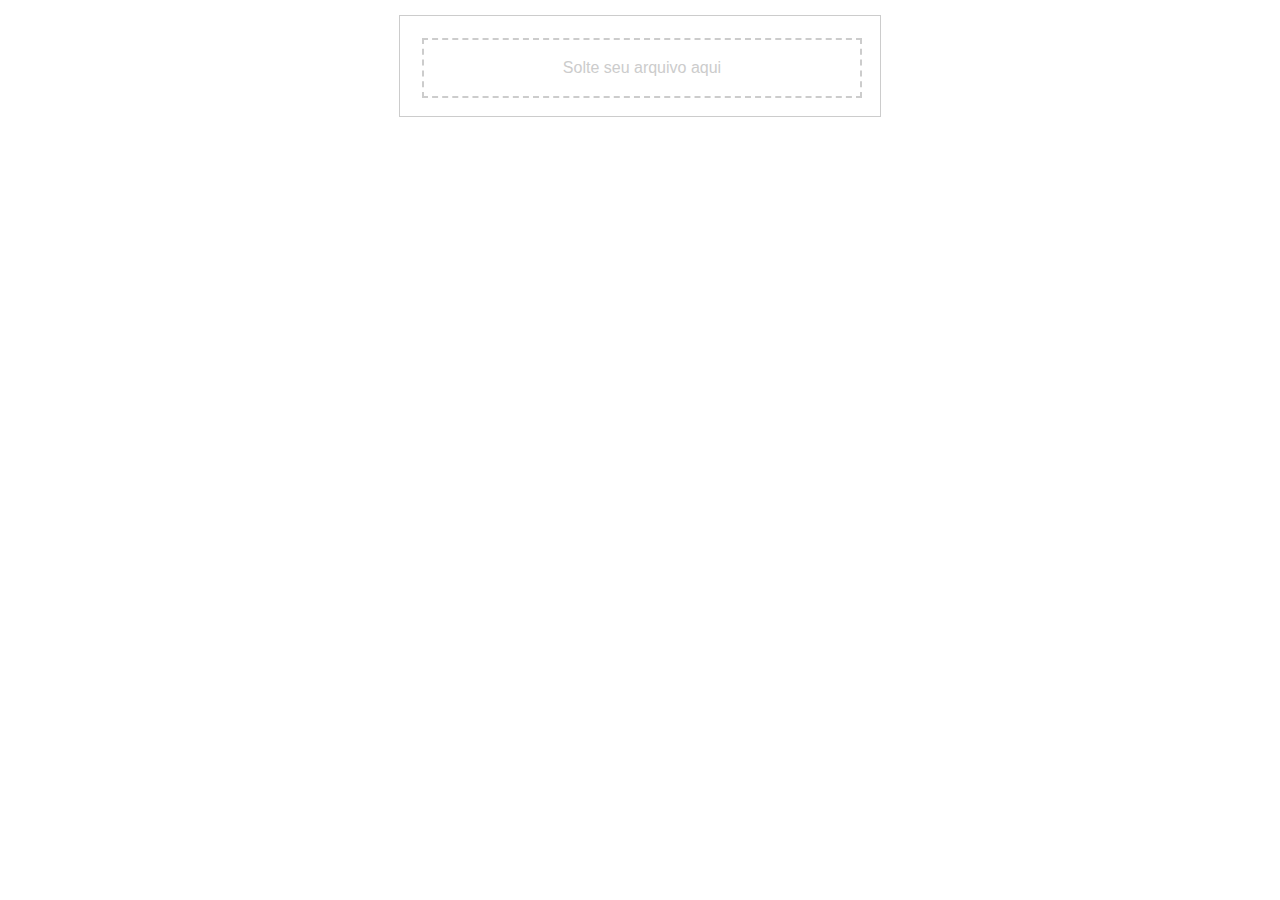
<file: index.html>
<!DOCTYPE html>
<html lang="pt-br">
<head>
	<meta charset="UTF-8">
	<title>Leitura do arquivo</title>

	<link rel="stylesheet" href="assets/style/modules.css">

	<script src="src/File.js"></script>

	<script src="assets/script/interface-events.js"></script>
</head>
<body>
	<div class="modulo-arquivo">
		<div class="modulo-arquivo-drop">Solte seu arquivo aqui</div>
	</div>
</body>
</html>
</file>
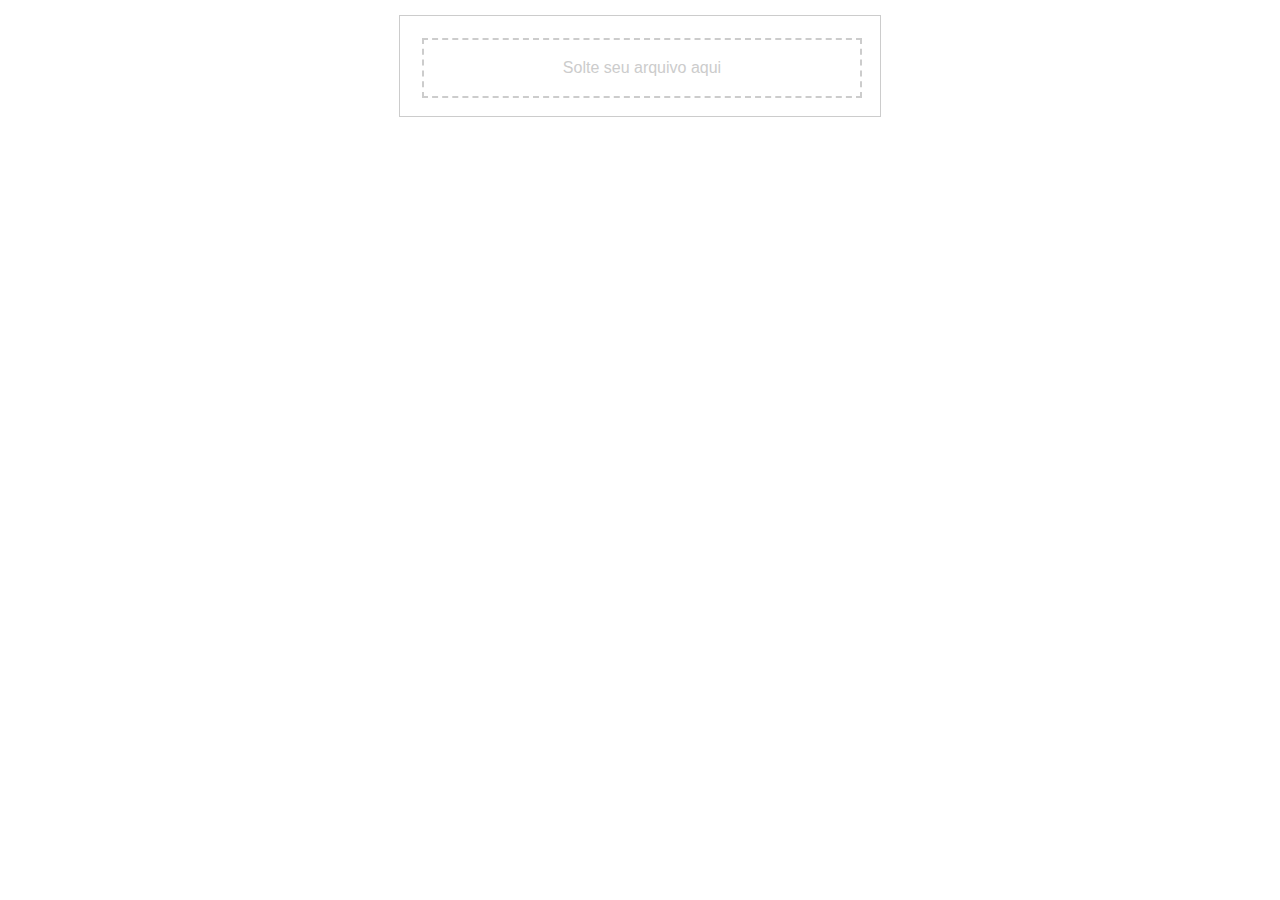
<file: radviz.html>
<!DOCTYPE html>
<html lang="pt-br">
<head>
	<meta charset="UTF-8">
	<title>Leitura do arquivo</title>

	<link rel="stylesheet" href="assets/style/modules.css">

	<script src="src/File.js"></script>
	<script src="src/Visualization.js"></script>

	<script src="assets/script/d3.min.js"></script>
	<script src="assets/script/radviz.js"></script>
</head>
<body>
	<div class="modulo-arquivo">
		<div class="modulo-arquivo-drop">Solte seu arquivo aqui</div>
	</div>

	<div class="modulo-visualizacao" style="display: block; padding: 20px 0;"></div>
</body>
</html>
</file>
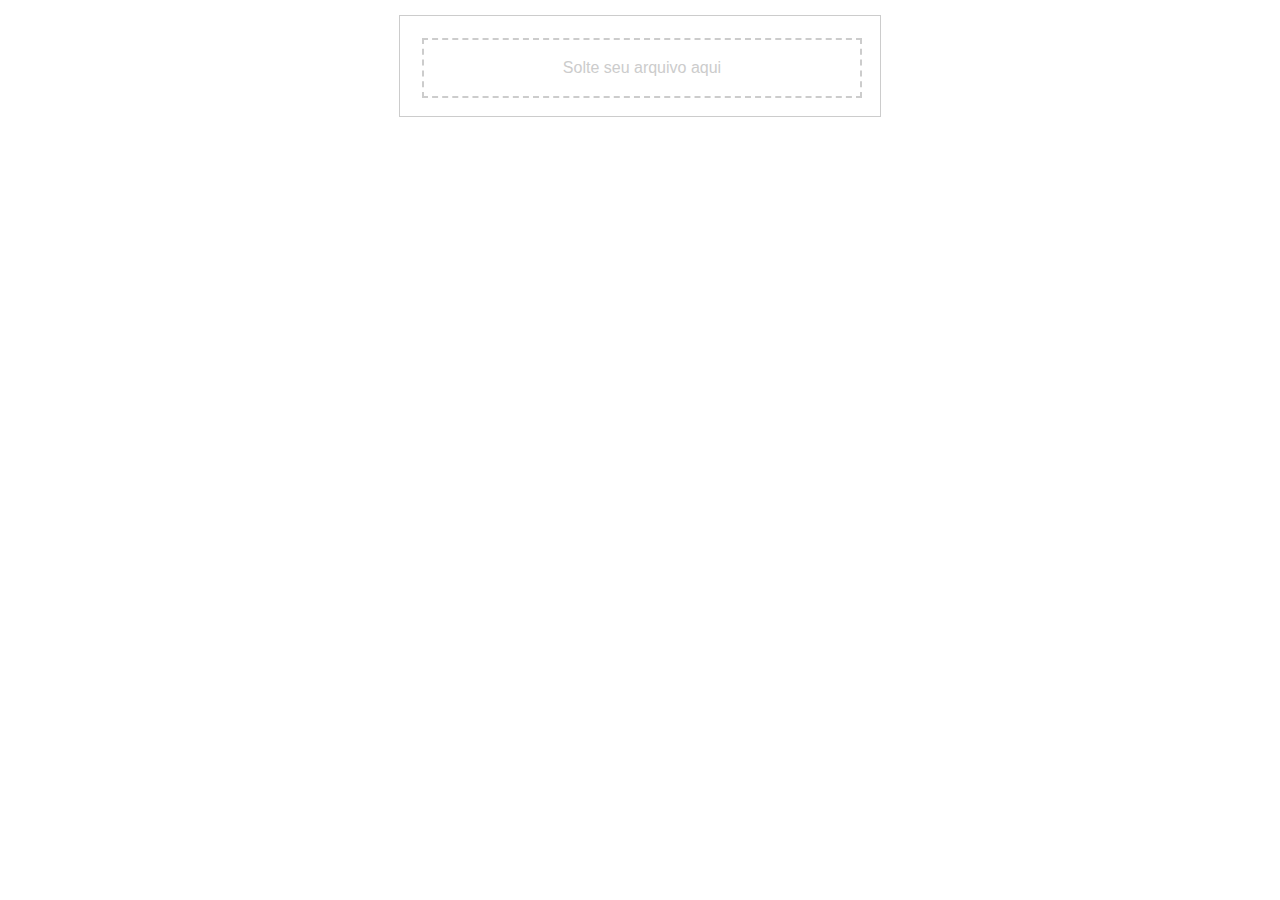
<file: scatterplot.html>
<!DOCTYPE html>
<html lang="pt-br">
<head>
	<meta charset="UTF-8">
	<title>Leitura do arquivo</title>

	<link rel="stylesheet" href="assets/style/modules.css">

	<script src="src/File.js"></script>
	<script src="src/Visualization.js"></script>

	<script src="assets/script/d3.min.js"></script>
	<script src="assets/script/interface-events.js"></script>
</head>
<body>
	<div class="modulo-arquivo">
		<div class="modulo-arquivo-drop">Solte seu arquivo aqui</div>
	</div>

	<div class="modulo-visualizacao" style="display: block; padding: 20px 0;"></div>
</body>
</html>
</file>
<file: assets/style/modules.css>
*{
	padding: 0; margin: 0;
}

/*********************************/
.modulo-arquivo{
	display: block;
	width: 450px; height: 70px;
	border: 1px solid #ccc;
	padding: 15px;
	margin: 15px auto;
}

.modulo-arquivo-drop{
	display: inline-block;
	margin: 7px;
	border: 2px dashed #ccc;
	width: calc(100% - 14px); height: calc(100% - 14px);

	font: 16px sans-serif; color: #ccc;
	line-height: 56px; 
	vertical-align: middle; text-align: center;
}
</file>
